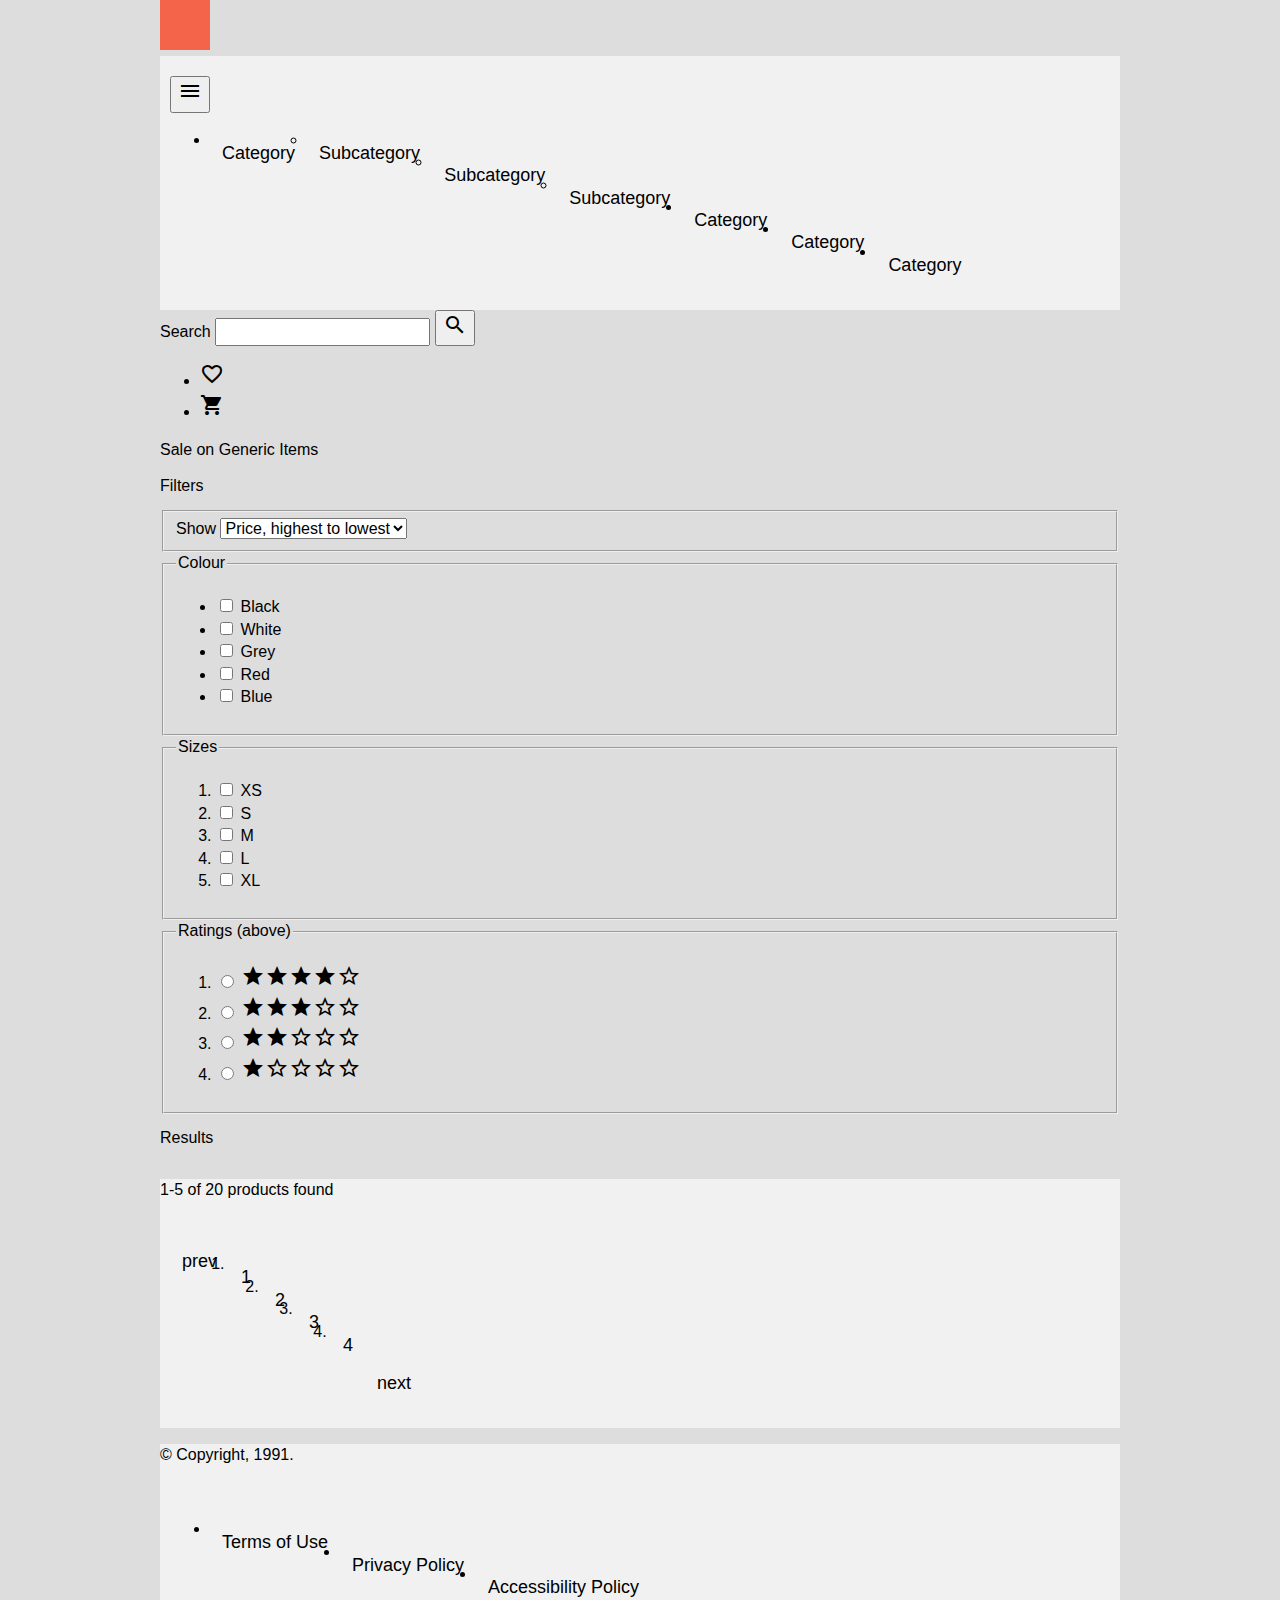
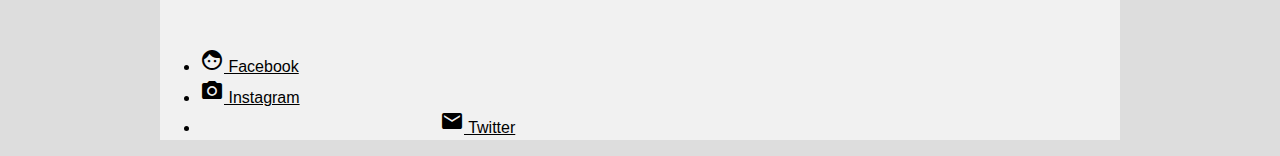
<file: index.html>
<!doctype html>
<html lang="en">
  <head>
    <meta charset="utf-8">
    <meta name="viewport" content="width=device-width, initial-scale=1.0">
    <title>General Store</title>
    <meta name="description" content="A general store that sells generic items, like t-shirts and water bottles">
    <meta name="author" content="AJ Radianti">
    <!-- <link rel="stylesheet" href="css/reset.css"> -->
    <link rel="stylesheet" href="https://fonts.googleapis.com/icon?family=Material+Icons">
    <link rel="stylesheet" href="css/index.css">
  </head>
  <body>
    <header>
      <!-- LOGO -->
      <a href="index.html"><img src="img/logo50x50.png" alt="General Store"></a>

      <!-- Navigation menu and toggle button (non-functional) -->
      <nav aria-label="Primary">
        <button type="button">
          <span class="material-icons">menu</span>
        </button>
        <ul>
          <li><a href="#">Category</a>
            <ul>
              <li><a href="#">Subcategory</a></li>
              <li><a href="#">Subcategory</a></li>
              <li><a href="#">Subcategory</a></li>
            </ul>
          </li>
          <li><a href="#">Category</a></li>
          <li><a href="#">Category</a></li>
          <li><a href="#">Category</a></li>
        </ul>
      </nav>

      <!-- Search for a product (non-functional) -->
      <form>
        <label>Search
          <input type="search" name="find" id="find">
        </label>
        <button type="button"><span class="material-icons">search</span></button>
      </form>

      <!-- Additional nav links -->

      <ul>
        <li><a href="#"><span class="material-icons">favorite_border</span></a></li>
        <li><a href="#"><span class="material-icons">shopping_cart</span></a></li>
      </ul>
    </header>

    <main>
      <header>
        <h1>Sale on Generic Items</h1>

        <!-- Filtering product form -->
        <form>
          <h2>Filters</h2>
          <fieldset>
            <label for="sort">Show</label>
            <select name="sort" id="sort">
              <option value="price-high">Price, highest to lowest</option>
              <option value="price-low">Price, lowest to highest</option>
              <option value="newest">Newest releases</option>
            </select>
          </fieldset>
          <fieldset>
            <legend>Colour</legend>
            <ul>
              <li><input type="checkbox" name="colour" value="black" id="black"> <label for="black">Black</label></li>
              <li><input type="checkbox" name="colour" value="white" id="white"> <label for="white">White</label></li>
              <li><input type="checkbox" name="colour" value="grey" id="grey"> <label for="grey">Grey</label></li>
              <li><input type="checkbox" name="colour" value="red" id="red"> <label for="red">Red</label></li>
              <li><input type="checkbox" name="colour" value="blue" id="blue"> <label for="blue">Blue</label></li>
            </ul>
          </fieldset>
          <fieldset>
            <legend>Sizes</legend>
            <ol>
              <li><input type="checkbox" name="size" value="xs" id="xs"> <label for="xs">XS</label></li>
              <li><input type="checkbox" name="size" value="sm" id="sm"> <label for="sm">S</label></li>
              <li><input type="checkbox" name="size" value="md" id="md"> <label for="md">M</label></li>
              <li><input type="checkbox" name="size" value="lg" id="lg"> <label for="lg">L</label></li>
              <li><input type="checkbox" name="size" value="xl" id="xl"> <label for="xl">XL</label></li>
            </ol>
          </fieldset>
          <fieldset>
            <legend>Ratings (above)</legend>
            <ol>
              <li>
                <input type="radio" name="rating" value="4" id="aboveFour">
                <label for="aboveFour">
                  <span class="material-icons">star</span><span class="material-icons">star</span><span class="material-icons">star</span><span class="material-icons">star</span><span class="material-icons">star_border</span>
                </label>
              </li>
              <li>
                <input type="radio" name="rating" value="3" id="aboveThree">
                <label for="aboveThree">
                  <span class="material-icons">star</span><span class="material-icons">star</span><span class="material-icons">star</span><span class="material-icons">star_border</span><span class="material-icons">star_border</span>
                </label>
              </li>
              <li>
                <input type="radio" name="rating" value="2" id="aboveTwo">
                <label for="aboveTwo">
                  <span class="material-icons">star</span><span class="material-icons">star</span><span class="material-icons">star_border</span><span class="material-icons">star_border</span><span class="material-icons">star_border</span>
                </label>
              </li>
              <li>
                <input type="radio" name="rating" value="1" id="aboveOne">
                <label for="aboveOne">
                  <span class="material-icons">star</span><span class="material-icons">star_border</span><span class="material-icons">star_border</span><span class="material-icons">star_border</span><span class="material-icons">star_border</span>
                </label>
              </li>
            </ol>
          </fieldset>
        </form>
      </header>

      <section>
        <h2>Results</h2>
          <div id="products" class="products"></div>
      </section>

      <footer>
        <p>1-5 of 20 products found</p>
        <nav aria-label="Product Pages">
          <a href="#" aria-label="Previous page">prev</a>
          <ol>
            <li><a href="#" aria-label="Current Page, Page 1" aria-current="true">1</a></li>
            <li><a href="#" aria-label="Page 2">2</a></li>
            <li><a href="#" aria-label="Page 3">3</a></li>
            <li><a href="#" aria-label="Page 4">4</a></li>
          </ol>
          <a href="#" aria-label="Next page">next</a>
        </nav>
      </footer>
    </main>

    <footer>
      <p>&copy; Copyright, 1991.</p>
      <nav aria-label="Legal">
        <ul>
          <li><a href="#">Terms of Use</a></li>
          <li><a href="#">Privacy Policy</a></li>
          <li><a href="#">Accessibility Policy</a></li>
        </ul>
      </nav>
      <ul>
        <li><a href="#"><span class="material-icons">face</span> Facebook</a></li>
        <li><a href="#"><span class="material-icons">camera_alt</span> Instagram</a></li>
        <li><a href="#"><span class="material-icons">alternate_email</span> Twitter</a></li>
      </ul>
    </footer>

    <script src="js/index.js"></script>
  </body>
</html>
</file>
<file: css/index.css>
/* general */

* {
    color: black;
    font: 1em/1.4em helvetica, sans-serif;    
}

body {
    background-color: #ddd;
}

footer {
	background-color: #f1f1f1;
}

/* nav bar */

nav {
	overflow: hidden;
	background-color: #f1f1f1;
	padding: 20px 10px;
}

nav a {
    float: left;
	text-align: center;
	text-decoration: none;
	font-size: 18px;
	line-height: 25px;
	color: black;
	border-radius: 0;
	padding: 12px;
}

nav a:hover {
    background-color: green;
	color: white;
}

/* products */

.products {
    display: grid;
    grid-gap: 1em;
}
  
.column-view {
    grid-template-columns: 1fr 1fr;
}
  
.product {
    background-color: #fff;
    padding: 0 1em;
    /* margin: 1em 0; */
    overflow: hidden;
    box-shadow: 0 0 1em rgba(0,0,0,0.4);
    position: relative;
}

.product-cost {
    position: absolute;
    top: 0.5em;
    right: 0.5em;
    font-size: 2em;
    font-weight: bold;
}
.product-cost::before {
    content: "$";
    font-size: 0.75em;
    vertical-align: top;
}

.product-img {
    width: 10em;
}

.clothing {
    border-left: 0.5em solid magenta;
}

.garbage {
    border-left: 0.5em solid greenyellow;
}

/* Mobile Styles */
@media only screen and (max-width: 400px) {
	.header a {
		float: none;
		display: block;
		text-align: center;
	}
	.header-right {
		float: none;
	}
	main {
		width: 300px;
	}

	footer {
		width: 300px;
	}
}

/* Desktop Styles */
@media only screen and (min-width: 961px) {
	body {
		width: 960px;
		margin: 0 auto;
	}
}
</file>
